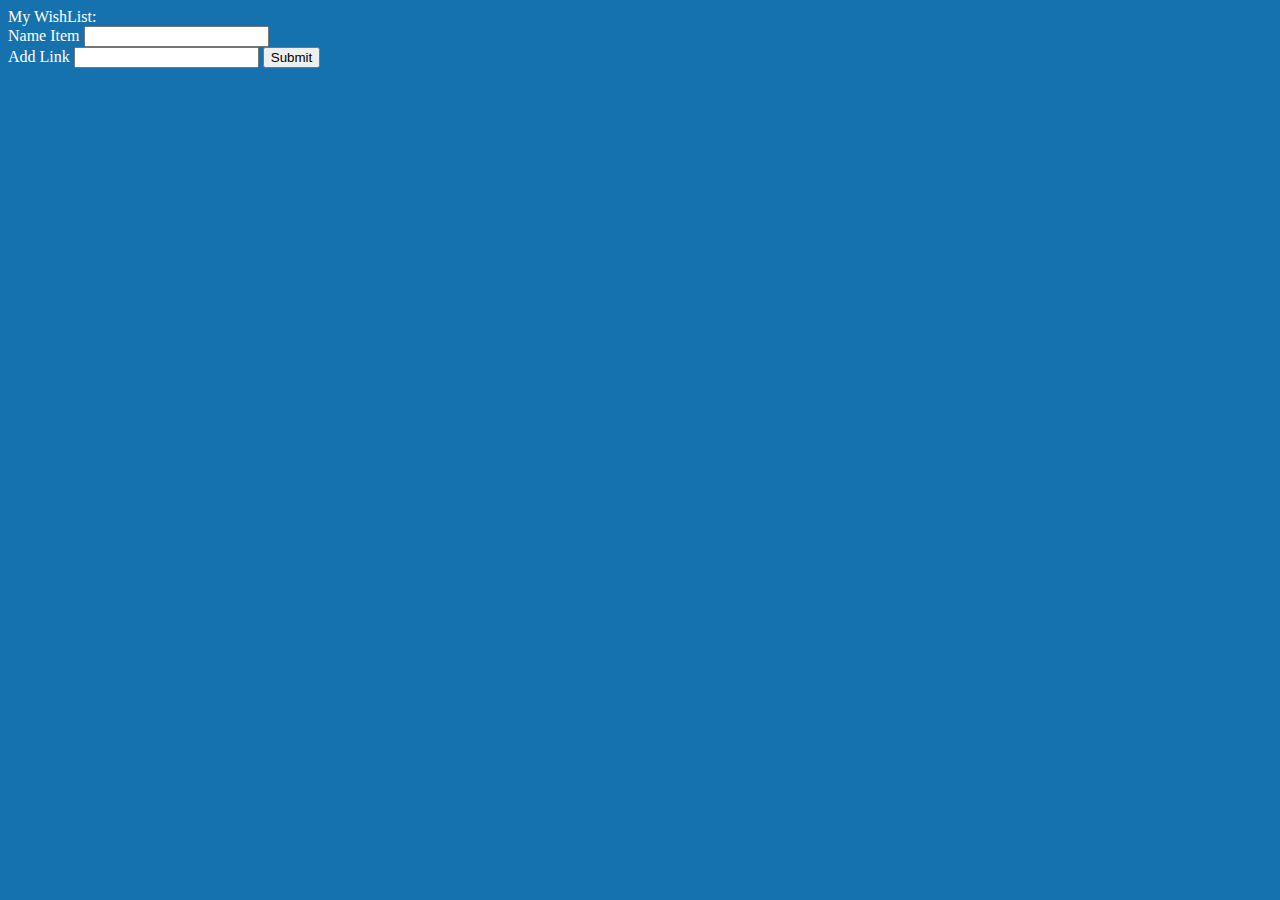
<file: index.html>
<!DOCTYPE html>
<html lang="en">
<head>
    <meta charset="UTF-8">
    <meta name="viewport" content="width=device-width, initial-scale=1.0">
    <title>Hi</title>
    <link rel="stylesheet" type="text/css" href="index.css" />
</head>
<body>
    <p1>My WishList:<br></p1>

    <form id="form">
        <p2>Name Item</p2>
        <input type="url" name="link">
        <p2><br>Add Link</p2>
        <input type="text" name="title">
        <button type="submit">Submit</button>
    </form>

    <p2><br></p2>


    <!-- <button type="button" id="wishlistButton">Wishlists</button>
    <button type="button" id="itemButton">Individual Items</button> -->


    <script src="wishlist.js"></script>
</body>
</html>
</file>
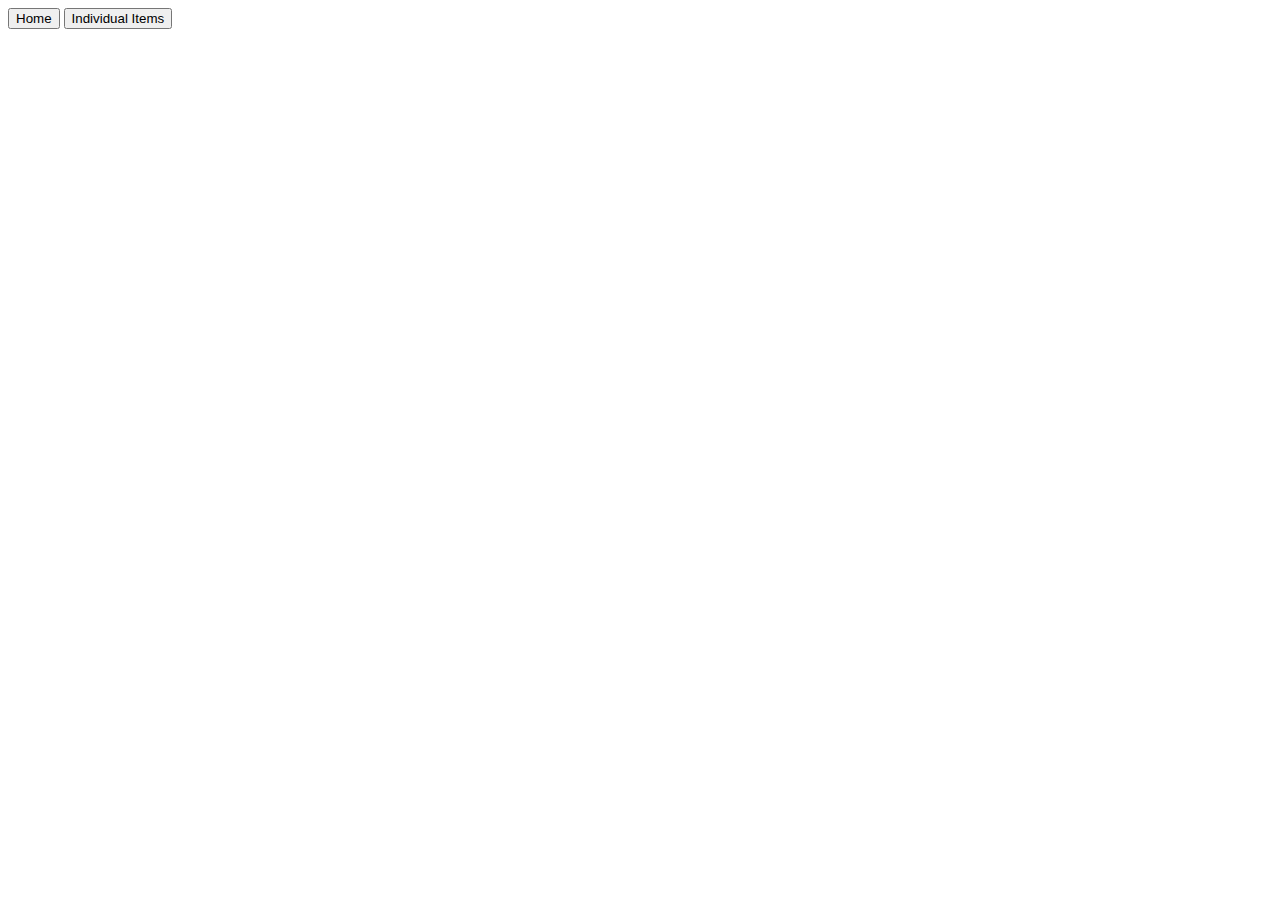
<file: items.html>
<!DOCTYPE html>
<html lang="en">
<head>
    <meta charset="UTF-8">
    <meta name="viewport" content="width=device-width, initial-scale=1.0">
    <title>Document</title>
</head>
<body>
    <button type="button" id="homeButton">Home</button>
    <button type="button" id="itemButton">Individual Items</button>

    

    <script src="wishlist.js"></script>
</body>
</html>
</file>
<file: index.css>
body{
    background-color:#1672af;
    color: white;
}

input[type=button], input[type=submit], input[type=reset] {
    background-color: #1e1e54;
    border: none;
    font-family: Verdana, Geneva, Tahoma, sans-serif;
    color: white;
    cursor: pointer;
  }
</file>
